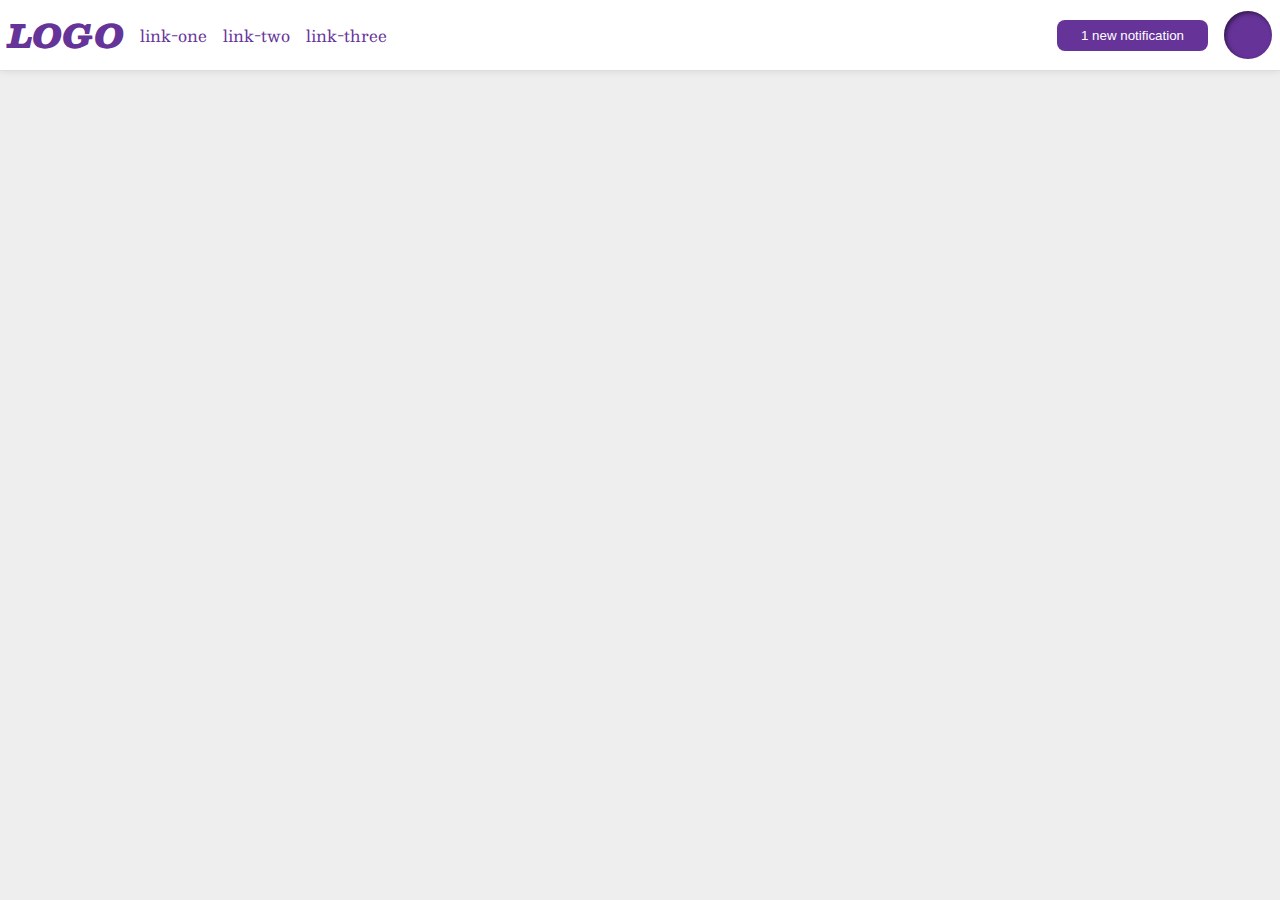
<file: flex/03-flex-header-2/index.html>
<!DOCTYPE html>
<html lang="en">
  <head>
    <meta charset="UTF-8">
    <meta http-equiv="X-UA-Compatible" content="IE=edge">
    <meta name="viewport" content="width=device-width, initial-scale=1.0">
    <title>Flex Header 2</title>
    <link rel="stylesheet" href="style.css">
  </head>
  <body>
    <div class="header">

      <div class="flex-left">
        <div class="logo">
          LOGO
        </div>
        <ul class="links">
          <li><a href="google.com">link-one</a></li>
          <li><a href="google.com">link-two</a></li>
          <li><a href="google.com">link-three</a></li>
        </ul>
      </div>
     <div class="flex-right">
      <button class="notifications">
        1 new notification
      </button>
      <div class="profile-image"></div>
     </div>

      
    </div>
  </body>
</html>
</file>
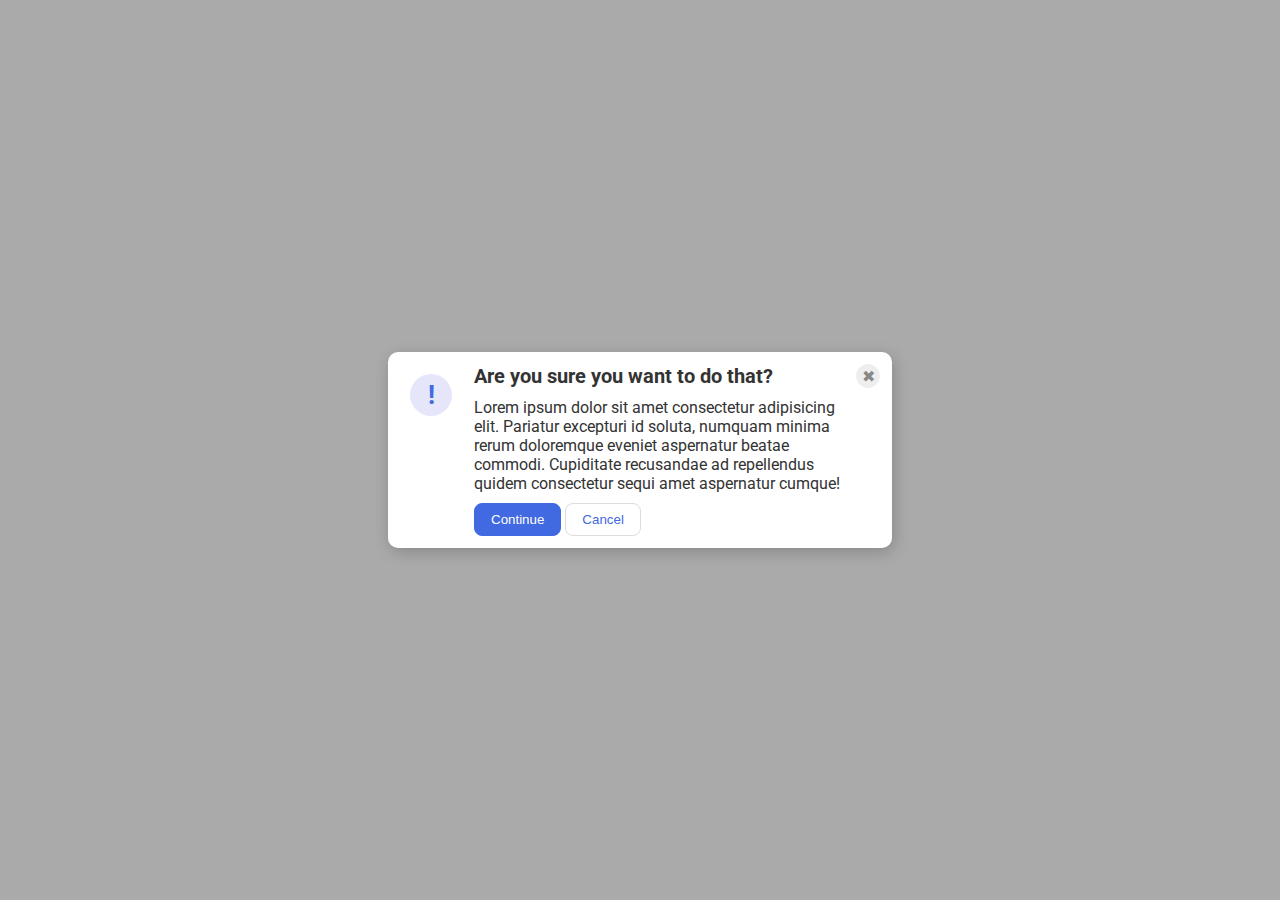
<file: flex/05-flex-modal/index.html>
<!DOCTYPE html>
<html lang="en">
  <head>
    <meta charset="UTF-8">
    <meta http-equiv="X-UA-Compatible" content="IE=edge">
    <meta name="viewport" content="width=device-width, initial-scale=1.0">
    <link rel="stylesheet" href="style.css">
    <title>Modal</title>
  </head>
  <body>
    <div class="modal">
      <div class="left">
        <div class="icon">!</div>
      </div>
      
      <div class="middle">
        <div class="header">Are you sure you want to do that?</div>
        <div class="text">Lorem ipsum dolor sit amet consectetur adipisicing elit. Pariatur excepturi id soluta, numquam minima rerum doloremque eveniet aspernatur beatae commodi. Cupiditate recusandae ad repellendus quidem consectetur sequi amet aspernatur cumque!</div>
        <div class="buttons">
          <button class="continue">Continue</button>
          <button class="cancel">Cancel</button>
        </div>
       
      </div>
      <div class="right">
        <button class="close-button">✖</button>
      </div>

    </div>
  </body>
</html>
</file>
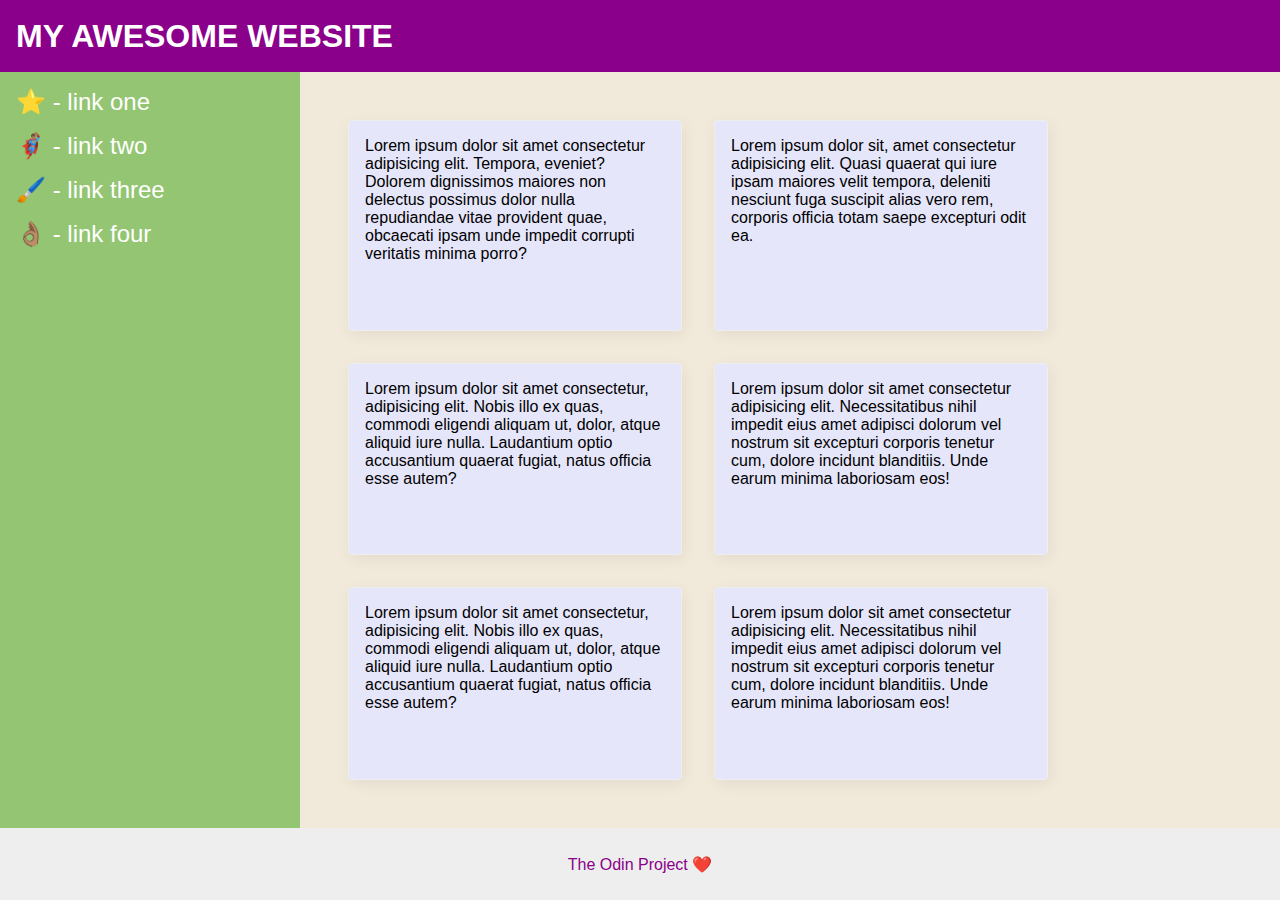
<file: flex/07-flex-layout-2/index.html>
<!DOCTYPE html>
<html lang="en">
  <head>
    <meta charset="UTF-8">
    <meta http-equiv="X-UA-Compatible" content="IE=edge">
    <meta name="viewport" content="width=device-width, initial-scale=1.0">
    <title>The Holy Grail</title>
    <link rel="stylesheet" href="style.css">
  </head>
  <body>
    <div class="header">
      MY AWESOME WEBSITE
    </div>
   <div class="patty">
    <div class="sidebar">
      <ul>
        <li><a href="#">⭐ - link one</a></li>
        <li><a href="#">🦸🏽‍♂️ - link two</a></li>
        <li><a href="#">🖌️ - link three</a></li>
        <li><a href="#">👌🏽 - link four</a></li>
      </ul>
    </div>
      <div class="content-cards">
        <div class="card">Lorem ipsum dolor sit amet consectetur adipisicing elit. Tempora, eveniet? Dolorem dignissimos maiores non delectus possimus dolor nulla repudiandae vitae provident quae, obcaecati ipsam unde impedit corrupti veritatis minima porro?</div>
        <div class="card">Lorem ipsum dolor sit, amet consectetur adipisicing elit. Quasi quaerat qui iure ipsam maiores velit tempora, deleniti nesciunt fuga suscipit alias vero rem, corporis officia totam saepe excepturi odit ea.</div>
        <div class="card">Lorem ipsum dolor sit amet consectetur, adipisicing elit. Nobis illo ex quas, commodi eligendi aliquam ut, dolor, atque aliquid iure nulla. Laudantium optio accusantium quaerat fugiat, natus officia esse autem?</div>
        <div class="card">Lorem ipsum dolor sit amet consectetur adipisicing elit. Necessitatibus nihil impedit eius amet adipisci dolorum vel nostrum sit excepturi corporis tenetur cum, dolore incidunt blanditiis. Unde earum minima laboriosam eos!</div>
        <div class="card">Lorem ipsum dolor sit amet consectetur, adipisicing elit. Nobis illo ex quas, commodi eligendi aliquam ut, dolor, atque aliquid iure nulla. Laudantium optio accusantium quaerat fugiat, natus officia esse autem?</div>
        <div class="card">Lorem ipsum dolor sit amet consectetur adipisicing elit. Necessitatibus nihil impedit eius amet adipisci dolorum vel nostrum sit excepturi corporis tenetur cum, dolore incidunt blanditiis. Unde earum minima laboriosam eos!</div>
    </div>
  </div> 
    <div class="footer">
      The Odin Project ❤️
    </div>
  </body>
</html>
</file>
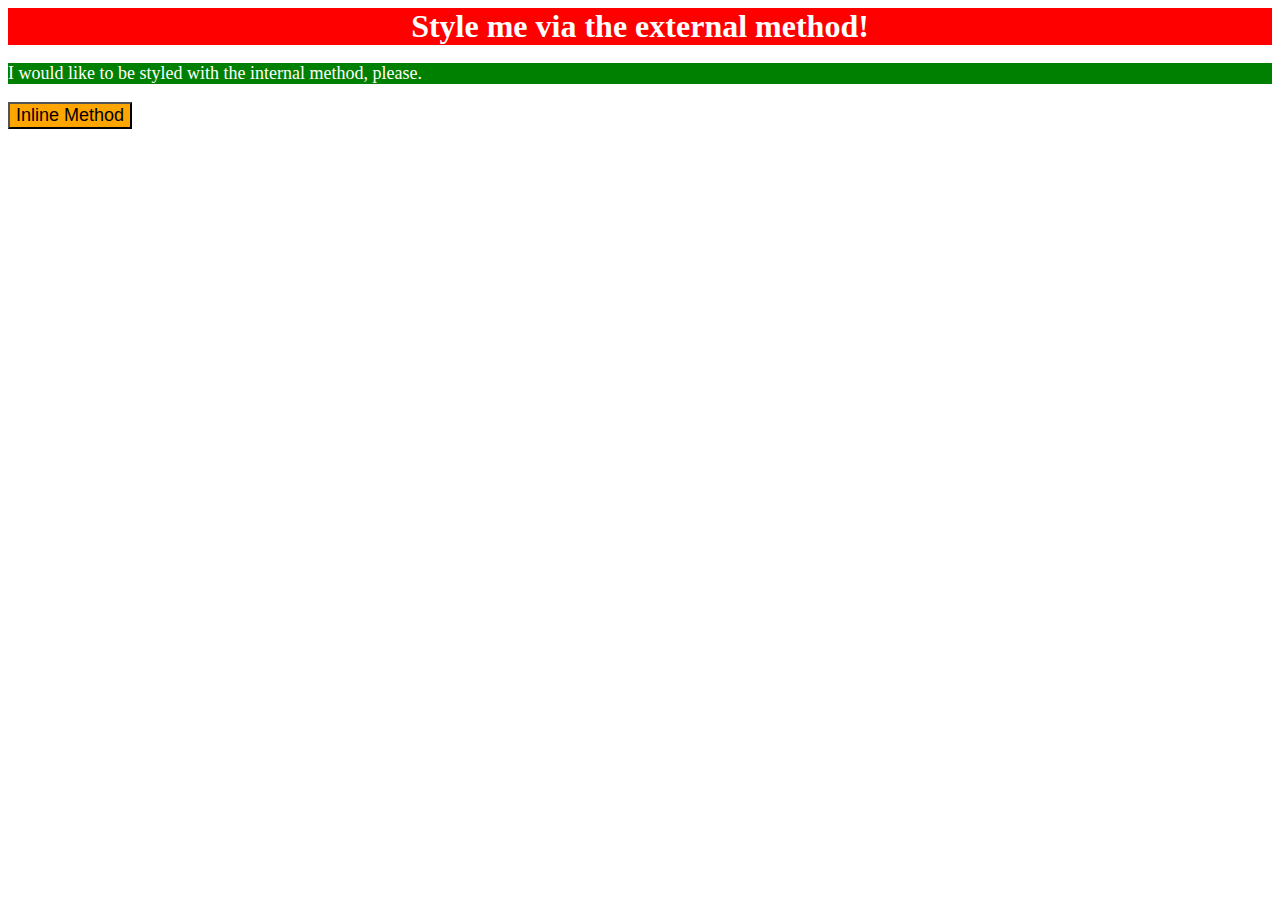
<file: foundations/01-css-methods/index.html>
<!DOCTYPE html>
<html lang="en">
  <head>
    <meta charset="UTF-8">
    <meta http-equiv="X-UA-Compatible" content="IE=edge">
    <meta name="viewport" content="width=device-width, initial-scale=1.0">
    <link rel="stylesheet" href="styles.css">
    <title>Methods for Adding CSS</title>
  </head>
  <body>
    <div>Style me via the external method!</div>
    <p>I would like to be styled with the internal method, please.</p>
    <style>
      p {
        background-color: green;
        color: white;
        font-size: 18px;
      }
    </style>
    <button style="background-color: orange; font-size: 18px;">Inline Method</button>
  </body>
</html>
</file>
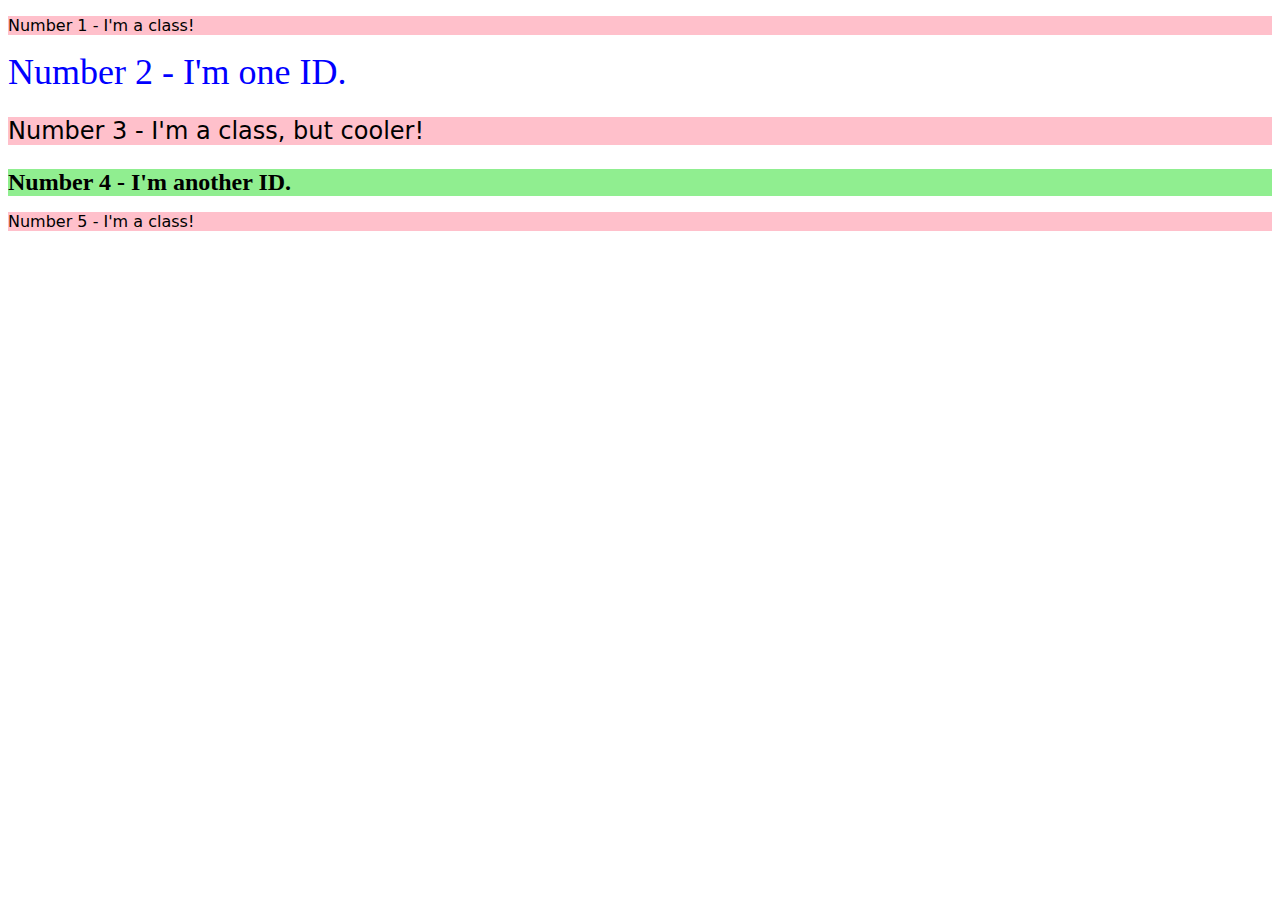
<file: foundations/02-class-id-selectors/index.html>
<!DOCTYPE html>
<html lang="en">
  <head>
    <meta charset="UTF-8">
    <meta http-equiv="X-UA-Compatible" content="IE=edge">
    <meta name="viewport" content="width=device-width, initial-scale=1.0">
    <title>Class and ID Selectors</title>
    <link rel="stylesheet" href="style.css">
  </head>
  <body>
    <p>Number 1 - I'm a class!</p>
    <div class="second-element">Number 2 - I'm one ID.</div>
    <p id="third-element">Number 3 - I'm a class, but cooler!</p>
    <div id="fourth-element">Number 4 - I'm another ID.</div>
    <p>Number 5 - I'm a class!</p>
  </body>
</html>
</file>
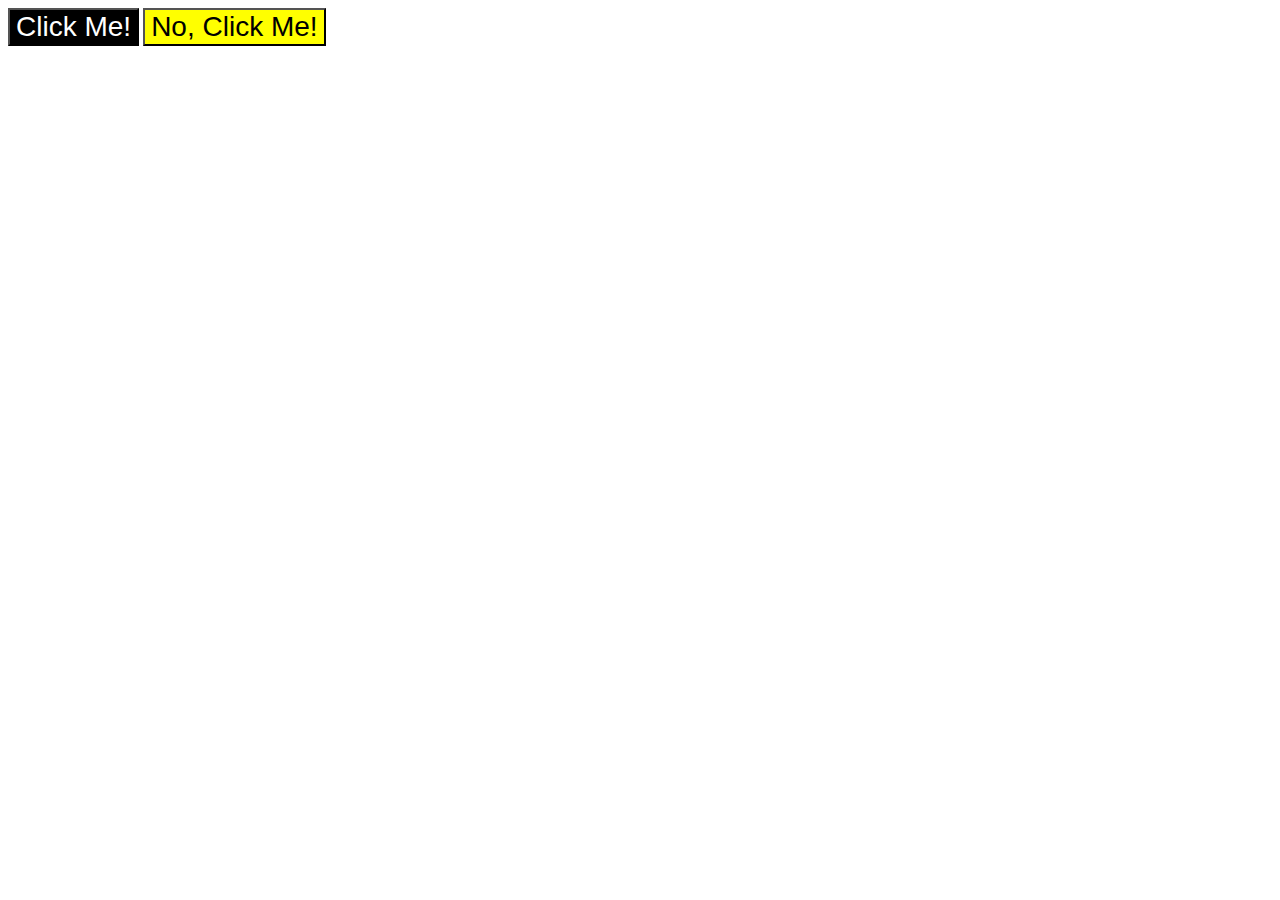
<file: foundations/03-grouping-selectors/index.html>
<!DOCTYPE html>
<html lang="en">
  <head>
    <meta charset="UTF-8">
    <meta http-equiv="X-UA-Compatible" content="IE=edge">
    <meta name="viewport" content="width=device-width, initial-scale=1.0">
    <title>Grouping Selectors</title>
    <link rel="stylesheet" href="style.css">
  </head>
  <body>
    <button class="button-one">Click Me!</button>
    <button class="button-two">No, Click Me!</button>
  </body>
</html>
</file>
<file: flex/03-flex-header-2/style.css>
/* this is some magical font-importing.  
you'll learn about it later. */
@import url('https://fonts.googleapis.com/css2?family=Besley:ital,wght@0,400;1,900&display=swap');

body {
  margin: 0;
  background: #eee;
  font-family: Besley, serif;
}

.header {
  background: white;
  border-bottom: 1px solid #ddd;
  box-shadow: 0 0 8px rgba(0,0,0,.1);
  display: flex;
  padding: 8px;
  justify-content: space-between;
  
  
}

.profile-image {
  background: rebeccapurple;
  box-shadow: inset 2px 2px 4px rgba(0,0,0,.5);
  border-radius: 50%;
  width: 48px;
  height: 48px;
  align-items: flex-start;
}

.flex-left, .flex-right{
  gap: 16px;
  display: flex;
  align-items: center;
}
.logo {
  color: rebeccapurple;
  font-size: 32px;
  font-weight: 900;
  font-style: italic;
  
}

button {
  border: none;
  border-radius: 8px;
  background: rebeccapurple;
  color: white;
  padding: 8px 24px;
}

a {
  /* this removes the line under our links */
  text-decoration: none;
  color: rebeccapurple;
}

ul {
  list-style-type: none;
  display: flex;
  gap: 16px;
  margin:0;
  padding:0;
}
</file>
<file: flex/05-flex-modal/style.css>
@import url('https://fonts.googleapis.com/css2?family=Roboto:wght@400;700&display=swap');

html, body {
  height: 100%;
}

body {
  font-family: Roboto, sans-serif;
  margin: 0;
  background: #aaa;
  color: #333;
  /* I'll give you this one for free lol */
  display: flex;
  align-items: center;
  justify-content: center;
}
.header{
  font-weight: bold;
  font-size: 20px;
  align-self: flex-start;
  margin-bottom: 10px;
}
.modal {
  background: white;
  width: 480px;
  border-radius: 10px;
  box-shadow: 2px 4px 16px rgba(0,0,0,.2);
  display: flex;
  flex-direction: row;
  gap: 12px;
  padding: 12px;

}
.buttons{
  align-self: flex-start;
  margin-top:10px;
}
.left{
  align-items: flex-start;

}
.middle{
  display: flex;
  flex-direction: column;
  align-items: center;
}
.right{
  align-items: flex-end;
}


.icon {
  color: royalblue;
  font-size: 26px;
  font-weight: 700;
  background: lavender;
  width: 42px;
  height: 42px;
  border-radius: 50%;
  display: flex;
  align-items: center;
  justify-content: center;
  margin:10px;
}

.close-button {
  background: #eee;
  border-radius: 50%;
  color: #888;
  font-weight: 400;
  font-size: 16px;
  height: 24px;
  width: 24px;
  display: flex;
  align-items: center;
  justify-content: center;
  border: 1px solid #eee;
  padding: 0;
}

button {
  cursor: pointer;
  padding: 8px 16px;
  border-radius: 8px;
}

button.continue {
  background: royalblue;
  border: 1px solid royalblue;
  color: white;
}

button.cancel {
  background: white;
  border: 1px solid #ddd;
  color: royalblue;
}
</file>
<file: flex/07-flex-layout-2/style.css>
body {
  font-family: -apple-system, BlinkMacSystemFont, 'Segoe UI', Roboto, Oxygen, Ubuntu, Cantarell, 'Open Sans', 'Helvetica Neue', sans-serif;
  margin: 0;
  min-height: 100vh;
  display: flex;
  flex-direction: column;
  
}

.header {
  display: flex;
  height: 72px;
  background: darkmagenta;
  color: white;
  font-size: 32px;
  font-weight: 900;
  align-items: center;
  padding:0 16px;
}
.patty{
  display: flex;
  flex-grow: 1;
  flex-direction: row;
  background-color: rgb(241, 233, 218);
}
.footer {
  display: flex;
  height: 72px;
  background: #eee;
  color: darkmagenta;
  align-items: center;
  justify-content: center;
}


.sidebar {
  width: 300px;
  flex-shrink: 0;
  background: #93C572;
  box-sizing: border-box;
  padding: 16px;

}
.content-cards{
  padding: 32px;
  display: flex;
  flex-wrap: wrap;
}
ul{
  list-style: none;
  margin:0;
  padding:0;
}
li{
  margin-bottom: 16px;
}
a{
  text-decoration: none;
  color: white;
  font-size: 24px;
}

.card {
  border: 1px solid #eee;
  box-shadow: 2px 4px 16px rgba(0,0,0,.06);
  border-radius: 4px;
  background-color: lavender;
  width: 300px;
  padding: 16px;
  margin:16px
}
</file>
<file: foundations/01-css-methods/styles.css>
div {
   background-color: red;
   color: white;
   font-size: 32px;
   font-weight: bold;
   text-align: center; 
}
</file>
<file: foundations/02-class-id-selectors/style.css>
p {
    background-color: pink;
    font-family: Verdana, "DejaVu Sans", sans-serif;
}
.second-element{
    color: blue;
    font-size: 36px;
}
#third-element{
    font-size: 24px;
}
#fourth-element{
    background-color: lightgreen;
    font-size: 24px;
    font-weight: bold;
}
</file>
<file: foundations/03-grouping-selectors/style.css>
.button-one,
.button-two{
    font-size: 28px;
    font-family: Helvetica, "Times New Roman", sans-serif;
}
.button-one{
    background-color: black;
    color: white;
}
.button-two{
    background-color: yellow;
}
</file>
